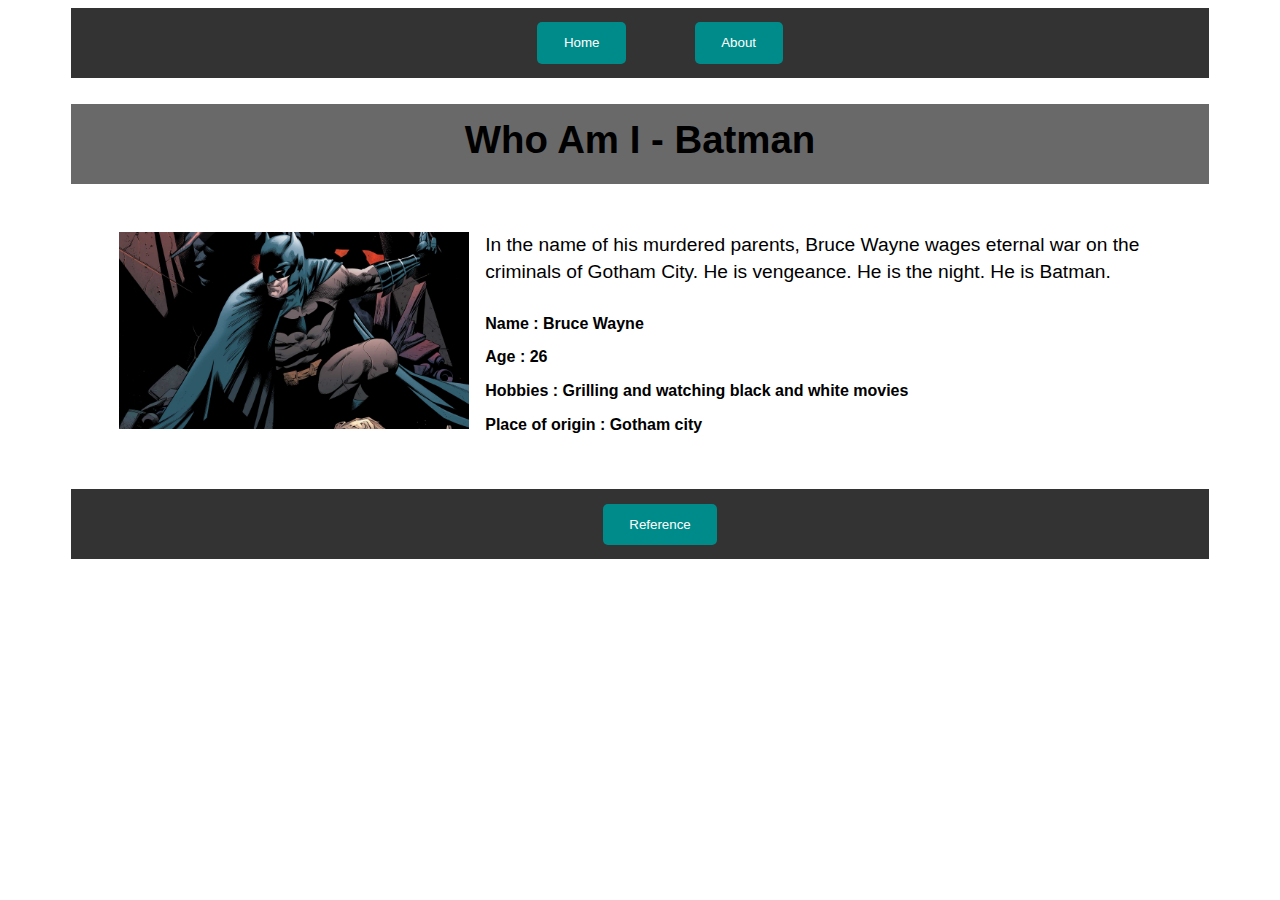
<file: index.html>
<!DOCTYPE html>
<html lang="en">
<head>
    <meta charset="UTF-8">
    <meta http-equiv="X-UA-Compatible" content="IE=edge">
    <meta name="viewport" content="width=device-width, initial-scale=1.0">
    <link rel="stylesheet" href="./styles.css">
    <title>Who Am I - Batman</title>
</head>
<body>
    <main>
        <nav id="main-menu">
            <ul id="top-buttons">
                <li>
                    <button><a href="./index.html">Home</a></button>
                </li>
                <li>
                    <button><a href="./about.html">About</a></button>
                </li>
            </ul>
        </nav>
        <header>
            <h1>Who Am I - Batman</h1>
        </header>
        <section id="main-content">
            <img src="./Char_Gallery_Batman_DTC1018_6053f2162bdf03.97426416.jpg" alt="A picture of Batman">
            <p>
                In the name of his murdered parents, 
                Bruce Wayne wages eternal war on the criminals of Gotham City. 
                He is vengeance. He is the night. He is Batman.
            </p>
            <h4>
                Name : Bruce Wayne <br> Age : 26 <br> 
                Hobbies : Grilling and watching black and white movies <br> Place of origin : Gotham city
            </h4>
        </section>
    </main>
    <footer>
        <nav id="footer-menu">
            <ul id ="bottom-button">
                <li>
                    <button><a href="https://www.dc.com/characters/batman" target="_blank">Reference</a></button>
                </li>
            </ul>
        </nav>
    </footer>
</body>
</html>
</file>
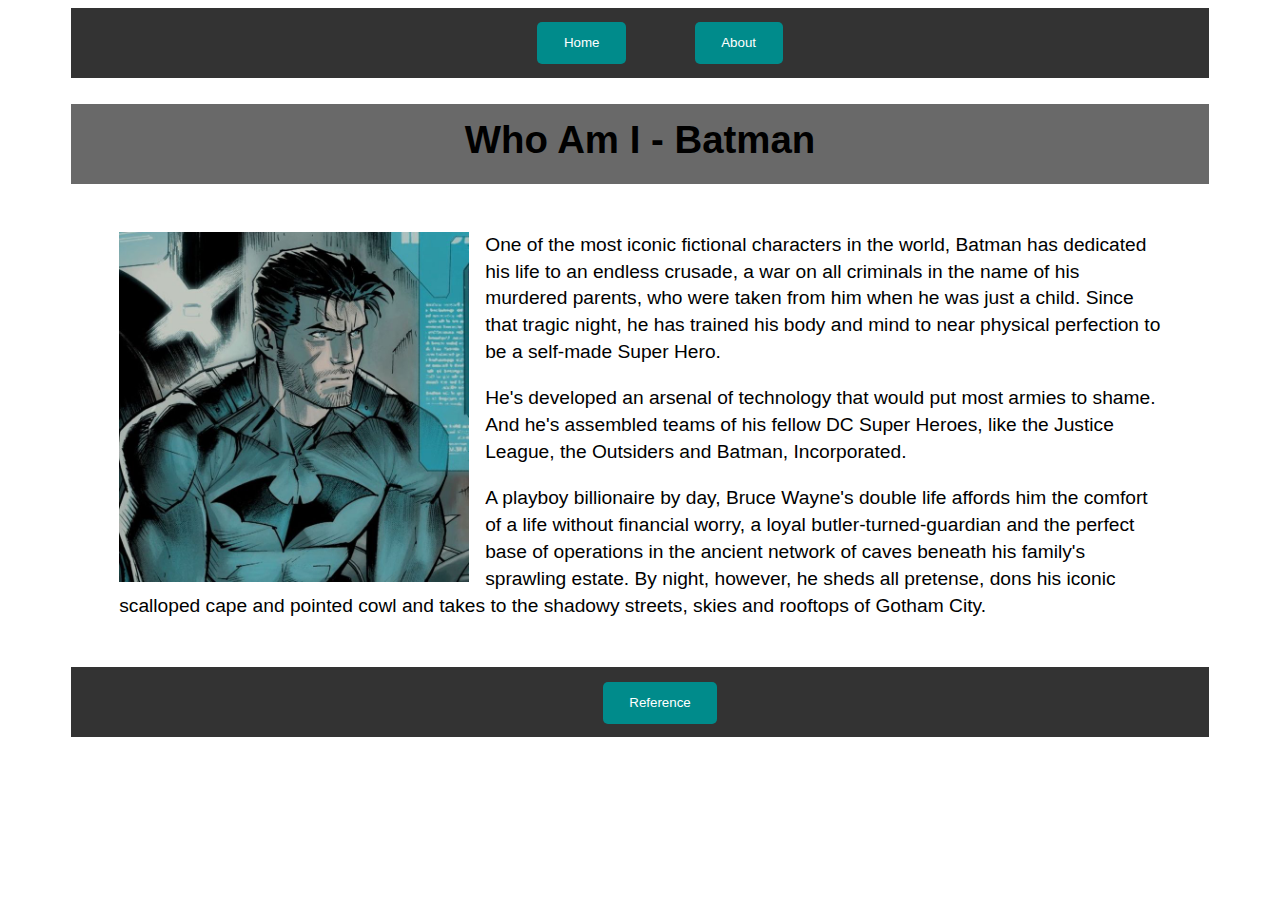
<file: about.html>
<!DOCTYPE html>
<html lang="en">
<head>
    <meta charset="UTF-8">
    <meta http-equiv="X-UA-Compatible" content="IE=edge">
    <meta name="viewport" content="width=device-width, initial-scale=1.0">
    <link rel="stylesheet" href="./styles.css">
    <title>About me - Batman</title>
</head>
<body>
    <main>
        <nav id="main-menu">
            <ul id="top-buttons">
                <li>
                    <button><a href="./index.html">Home</a></button>
                </li>
                <li>
                    <button><a href="./about.html">About</a></button>
                </li>
            </ul>
        </nav>
        <header>
            <h1>Who Am I - Batman</h1>
        </header>
        <section id="main-content">
            <img src="485160c55c513f8eac38027385f38a52.jpg" alt="Bruce Wayne">
            <p>
                One of the most iconic fictional characters in the world, 
                Batman has dedicated his life to an endless crusade, 
                a war on all criminals in the name of his murdered parents, 
                who were taken from him when he was just a child. Since that tragic night, 
                he has trained his body and mind to near physical perfection to be a self-made Super Hero.
            </p>
            <p>
                He's developed an arsenal of technology that would put most armies to shame. 
                And he's assembled teams of his fellow DC Super Heroes, like the Justice League, 
                the Outsiders and Batman, Incorporated.
            </p>
            <p>
                A playboy billionaire by day, 
                Bruce Wayne's double life affords him the comfort of a life without financial worry, 
                a loyal butler-turned-guardian and the perfect base of operations in the ancient 
                network of caves beneath his family's sprawling estate. By night, however, 
                he sheds all pretense, dons his iconic scalloped cape and 
                pointed cowl and takes to the shadowy streets, skies and rooftops of Gotham City.
            </p>
        </section>
    </main>
    <footer>
        <nav id="footer-menu">
            <ul id ="bottom-button">
                <li>
                    <button><a href="https://www.dc.com/characters/batman" target="_blank">Reference</a></button>
                </li>
            </ul>
        </nav>
    </footer>
</body>
</html>
</file>
<file: styles.css>
* {
    font-family: 'Trebuchet MS', 'Lucida Sans Unicode',
     'Lucida Grande', 'Lucida Sans', Arial, sans-serif;
}

main {
    width: 1350px;
    max-width: 90%;
    margin: 0 auto;
}

#main-menu {
    background-color: #333;
    height: 70px;
    display: flex;
    justify-content: center;
    align-items: center;
}

#main-menu > ul {
    list-style: none;
    text-align: center;
}

#main-menu > ul > li {
    display: inline-block;
    margin: 1em;
    padding: 1em;
}

#main-menu a {
    color: #fff;
    text-decoration: none;
}

#top-buttons a {
    padding: 1em;
}

#top-buttons a:hover {
    color: black;
}

ul button:hover {
    background-color: cadetblue;
    transform: scale(1.1);
} 

button {
    padding: 1em;
    background-color: darkcyan;
    border: none;
    border-radius: 5px;
    transition: 0.5s;
}

h1 {
    font-size: 2.4em;
}

h4 {
    line-height: 2.1em;
}

header {
    height: 80px;
    background-color: dimgray;
    text-align: center;
    line-height: 4.5em;
}

#main-content {
    margin: 3em;
}

img {
    width: 350px;
    float: left;
    margin-right: 1em;
}

p {
    font-size: 1.2em;
    line-height: 1.4em;
    margin-bottom: 1em;
}

footer {
    width: 1350px;
    max-width: 90%;
    margin: 0 auto;
    text-align: center;
    line-height: 4.5em;
}

#footer-menu {
    background-color: #333;
    height: 70px;
    display: flex;
    justify-content: center;
    align-items: center;
}

#footer-menu > ul {
    list-style: none;
    text-align: center;
}

#footer-menu > ul > li {
    display: inline-block;
    margin: 1em;
    padding: 1em;
}

#footer-menu a {
    color: #fff;
    text-decoration: none;
}

#bottom-button a {
    padding: 1em;
}

#bottom-button a:hover {
    color: black;
}
</file>
